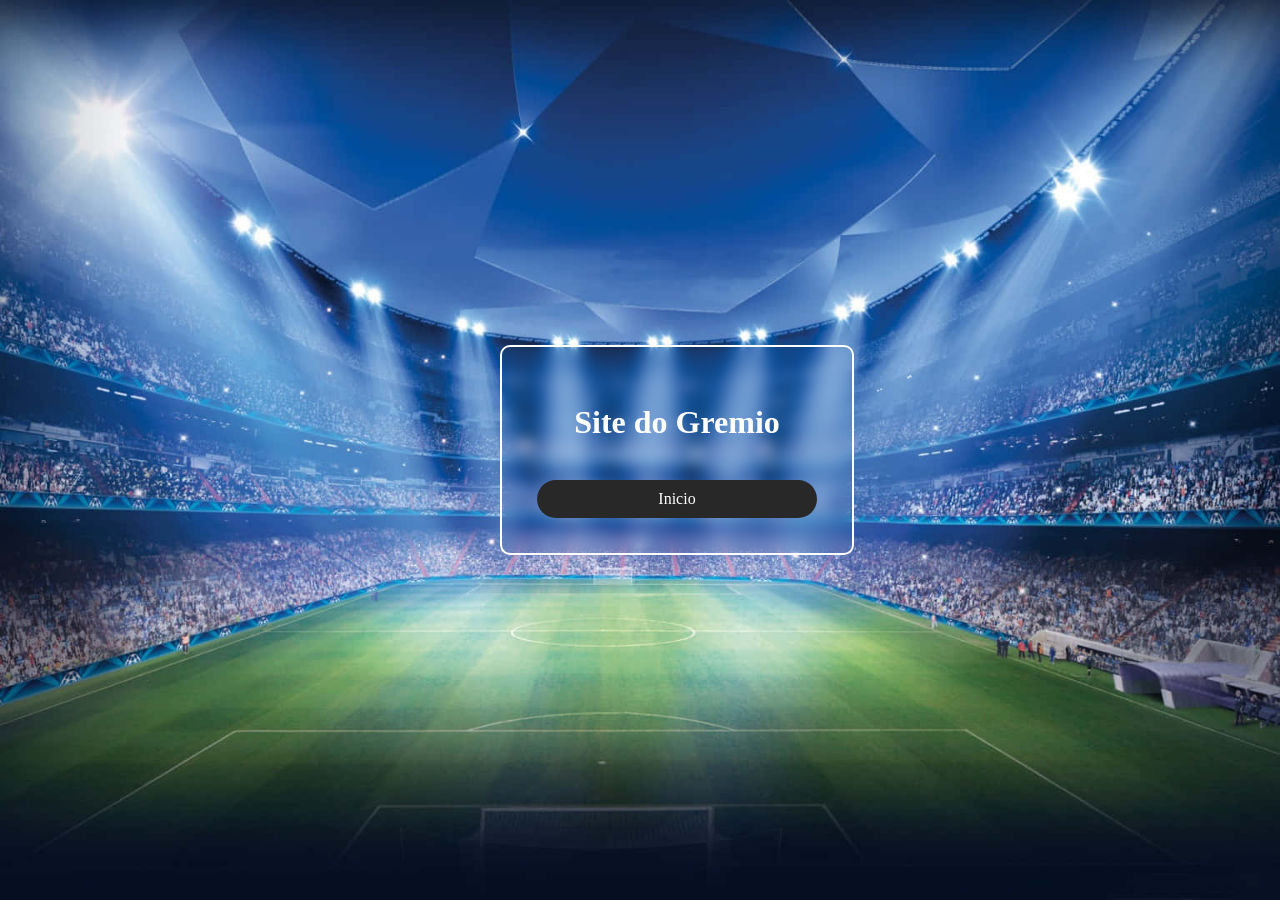
<file: menu.html>
<html lang="en">

<head>
    <meta charset="UTF-8">
    <meta name="viewport" content="width=device-width, initial-scale=1.0">
    <link rel="stylesheet" href="style2.css">
    <title>Site do Gremio</title>
</head>

<body>
    <header>
        <div class="container">
            <div  class="text">
                <h1>Site do Gremio</h1>
                <br>
                <a href="index.html" class="button"><span>Inicio</span></a>
            </div>
        </div>
        

    </header>

    <main>
       
        

    </main>

    <footer>
        
     

    </footer>
</body>

</html>
</file>
<file: style2.css>
body {
    width:  100%;
    min-height: 100vh;
    margin: 0px;
    padding: 0px;
    background-image: url(assets/estadio_inicio.jpg);
    background-position: center;
    background-size: cover;
    display: flex;
    align-items: center;
    justify-content: center;
}

.container{
    width: 100%;
    max-width: 500px;
    background-color: transparent;
    padding: 35px;

    backdrop-filter: blur(7px);
    border: 2px solid white;
    border-radius: 10px;
}
.text{
    color: #ffffff;
    text-align: center;
}
.button{
    padding: 10px 15px;
    transition: 0.3s;
    color: #ffffff;
    border-radius: 120px;
    background:  #282828;
    text-decoration: none;
    display: block;
    text-align: center;
    justify-content: center;
}
.button:hover{
    transform: scale(1.05);
    
}
</file>
